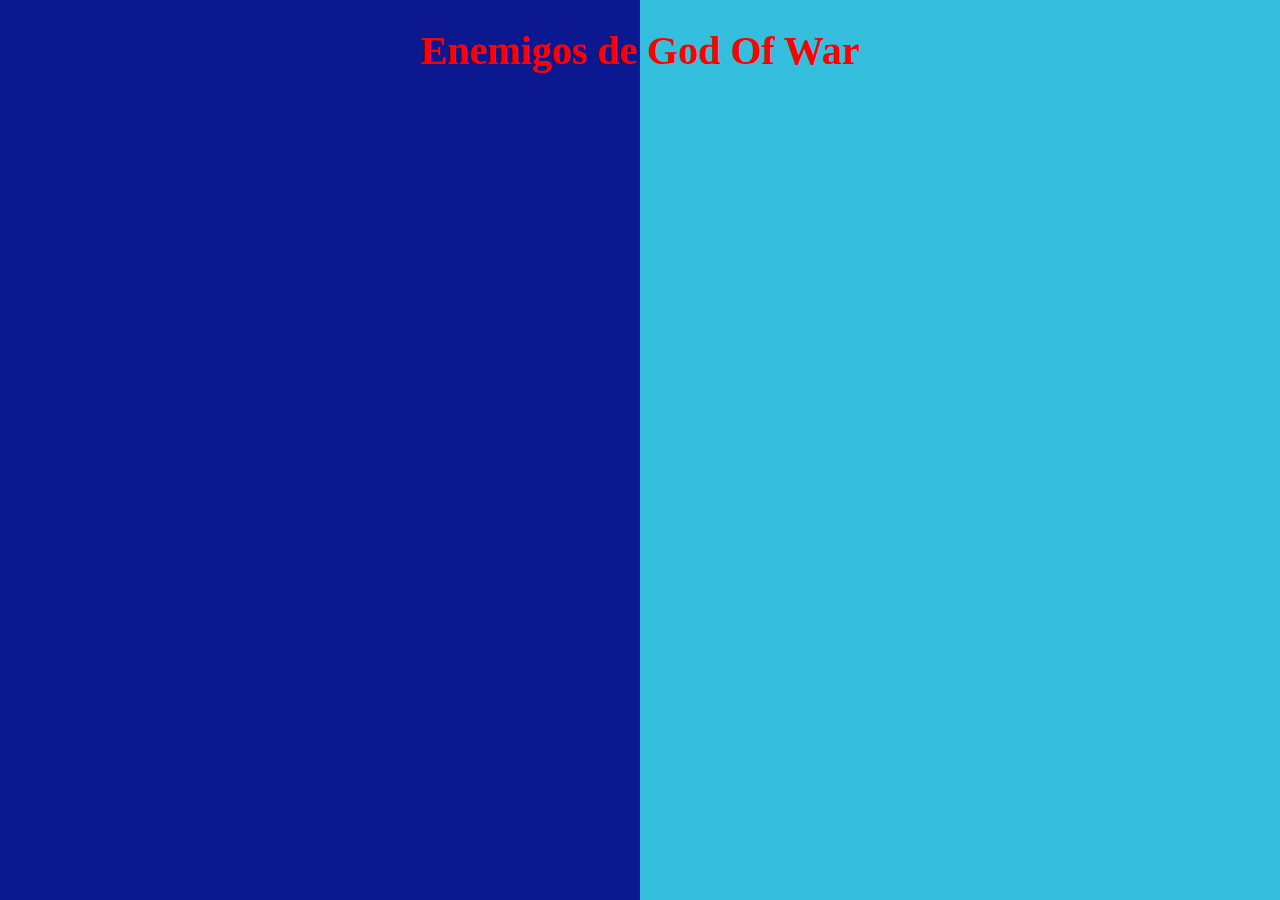
<file: página2.html>
<!DOCTYPE html>
<html lang="en">
<head>
    <meta charset="UTF-8">
    <meta name="viewport" content="width=device-width, initial-scale=1.0">
    <link rel="stylesheet" href="style.css">
    <title>ENEMIES</title>
</head>               
<body>
    <h1>Enemigos de God Of War</h1>
</body>
</html>
</file>
<file: style.css>
h1 {color:red;text-align: center;font-size: 40px;}
p {color:blue}
body {background: linear-gradient(90deg, #0b1890 50%, rgba(0, 174, 213, 0.8) 50%)}
img {
    width: 300px; /* Cambia el ancho de la imagen */
    height: auto; /* Mantiene la proporción de la imagen */
    display: block; /* Hace que la imagen sea un elemento de bloque */
    margin: 0 auto; /* Centra la imagen horizontalmente */
}
.cuadro-boton {
    background-color: #001f3f; /* azul oscuro */
    padding: 20px;
    display: inline-block;
    border-radius: 10px; /* opcional: bordes redondeados */
}
.boton {
    color: rgb(221, 236, 10);
    text-decoration: none;
    background-color: #0055aa;
    padding: 10px 20px;
    border-radius: 5px;
    display: inline-block;
}
</file>
